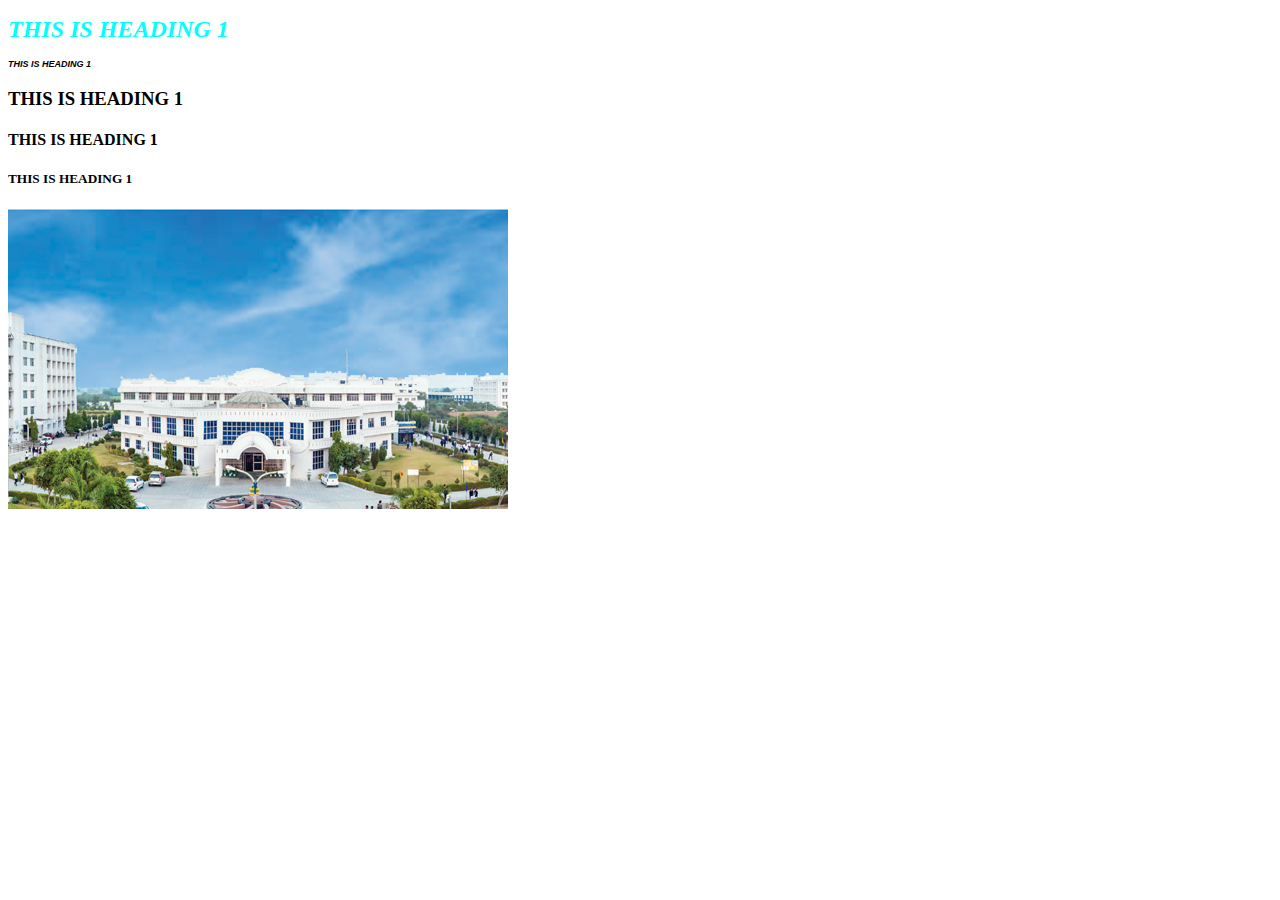
<file: index.html>
<!DOCTYPE html>
<html lang="en">
<head>
    <meta charset="UTF-8">
    <meta name="viewport" content="width=device-width, initial-scale=1.0">
    <title>Document</title>
</head>
<link rel="stylesheet" href="style.css">
<body>
    <h1>THIS IS HEADING 1</h1>
<h2>THIS IS HEADING 1</h2>
<h3>THIS IS HEADING 1</h3>
<h4>THIS IS HEADING 1</h4>
<h5>THIS IS HEADING 1</h5>



<div class="img"><img src="gla.jpg" alt="" ></div>


</body>
</html>
</file>
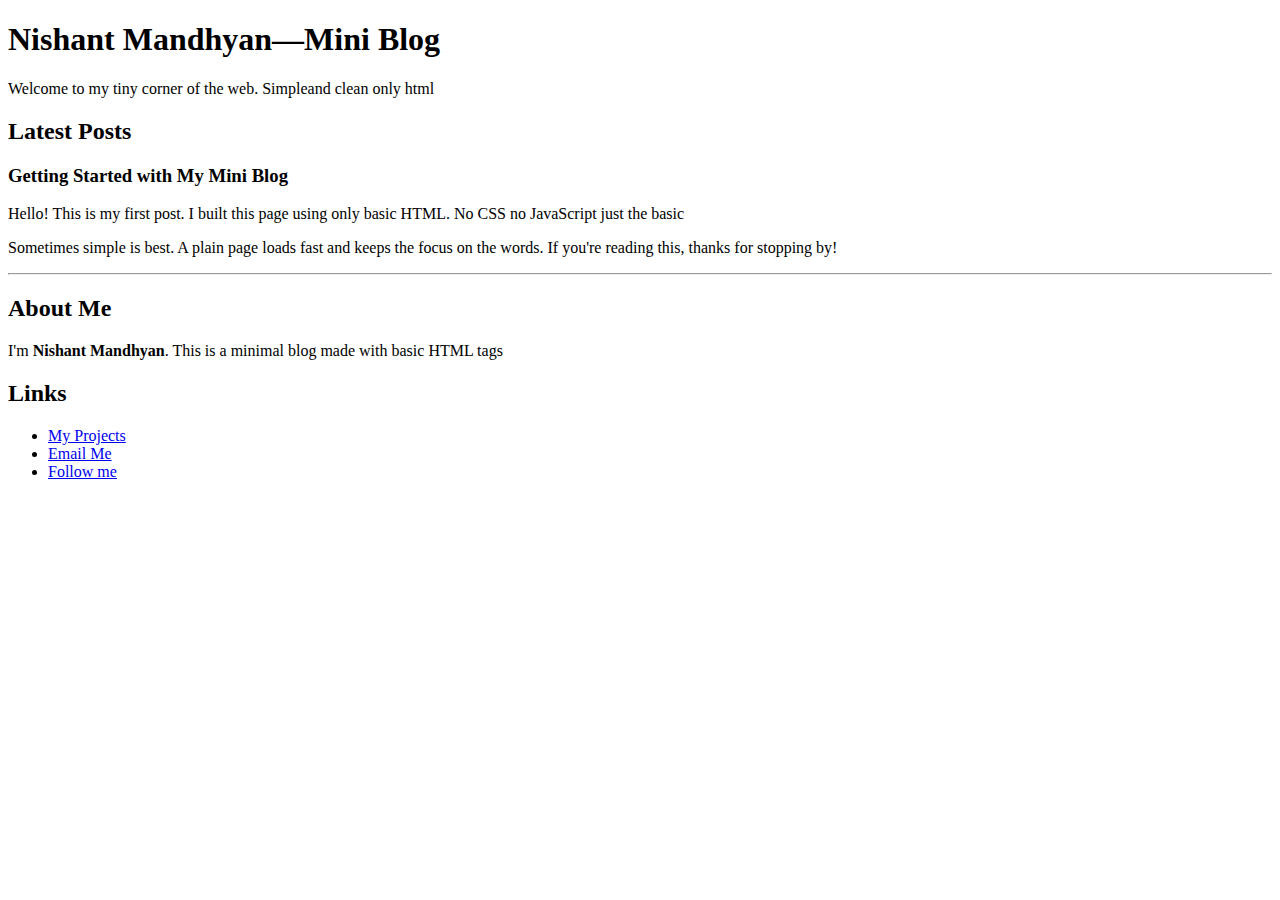
<file: index2.html>
<!DOCTYPE html>
<html lang="en">
<head>
  <meta charset="UTF-8" />
  <meta name="viewport" content="width=device-width, initial-scale=1.0" />
  <title>Nishant Mandhyan — Mini Blog</title>
</head>
<body>
  
  <h1> Nishant Mandhyan—Mini Blog</h1>
  <p>Welcome to my tiny corner of the web. Simpleand clean only html</p>
  

  
  <h2>Latest Posts</h2>

  <h3>Getting Started with My Mini Blog</h3>

  <p>
    Hello! This is my first post. I built this page using only basic HTML.
    No CSS no JavaScript just the basic 
  </p>
  

  <p>
    Sometimes simple is best. A plain page loads fast and keeps the focus on
    the words. If you're reading this, thanks for stopping by!
  </p>
  <hr>

  
  <h2>About Me</h2>
  <p>
    I'm <strong>Nishant Mandhyan</strong>. This is a minimal blog made with
    basic HTML tags 
  </p>

  <h2>Links</h2>
  <ul>
    <li><a href="#">My Projects</a></li>
    <li><a href="mailto:youremail@example.com">Email Me</a></li>
    <li><a href="#">Follow me</a></li>
  </ul>

 
</body>
</html>
</file>
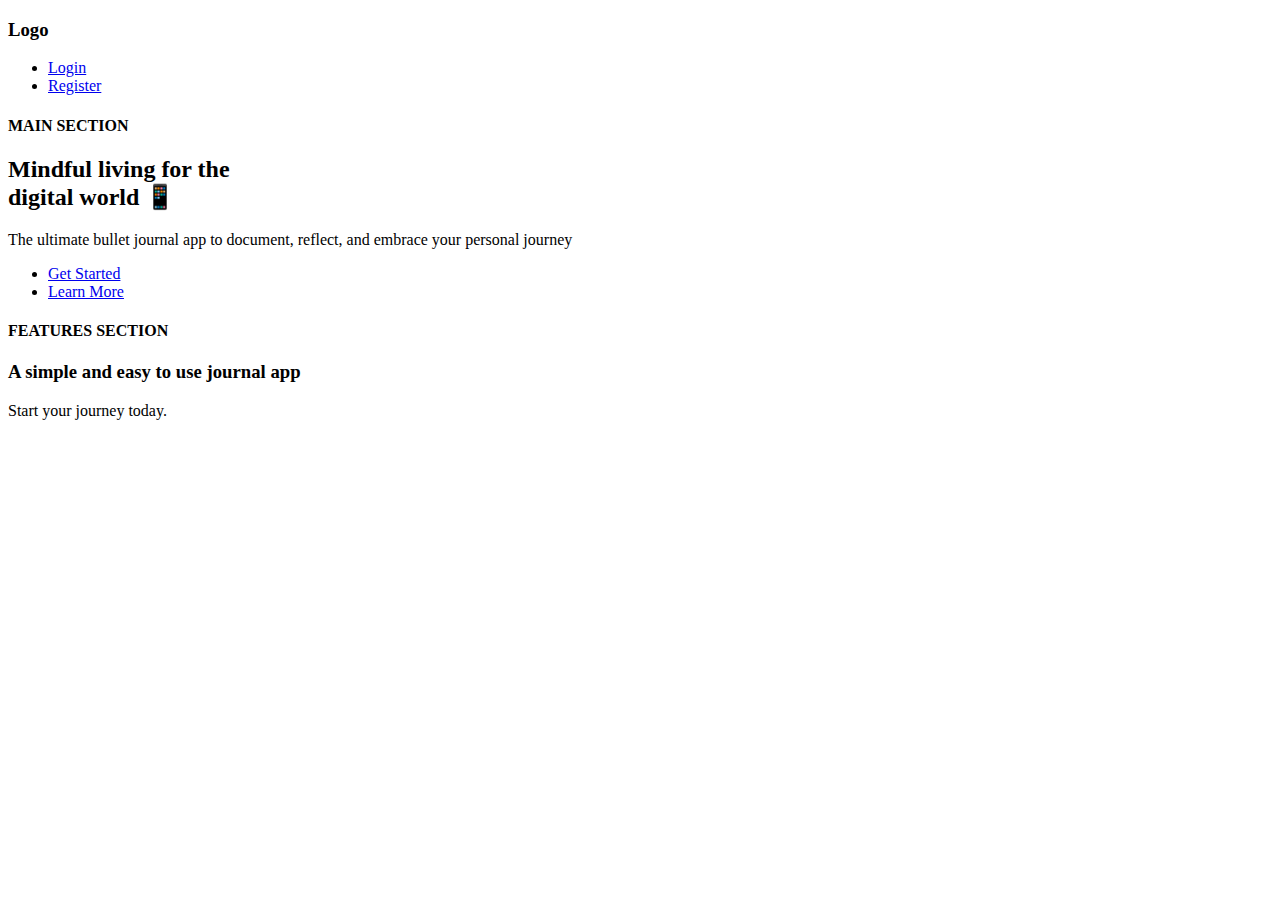
<file: tag.html>
<!DOCTYPE html>
<html>
<head>
  <title>Journal App</title>
</head>
<body>
  
  <h3>Logo</h3>


  <ul>
    <li><a href="#">Login</a></li>
    <li><a href="#">Register</a></li>
  </ul>

  
  <h4>MAIN SECTION</h4>
  <h2>Mindful living for the<br>digital world 📱</h2>
  <p>The ultimate bullet journal app to document, reflect, and embrace your personal journey</p>

  <ul>
    <li><a href="#">Get Started</a></li>
    <li><a href="#">Learn More</a></li>
  </ul>

  <h4>FEATURES SECTION</h4>
  <h3>A simple and easy to use journal app</h3>
  <p>Start your journey today.</p>
</body>
</html>
</file>
<file: style.css>
h1{
    font-size: x-large;
font-style: italic;    
color: aqua;
}
h2{
    font-family: 'Franklin Gothic Medium', 'Arial Narrow', Arial, sans-serif;
font-style: oblique;
font-size: xx-small;
}
#img{
    align-items:flex-end;
    background-size: 0%;
    background-repeat: repeat;
}
</file>
